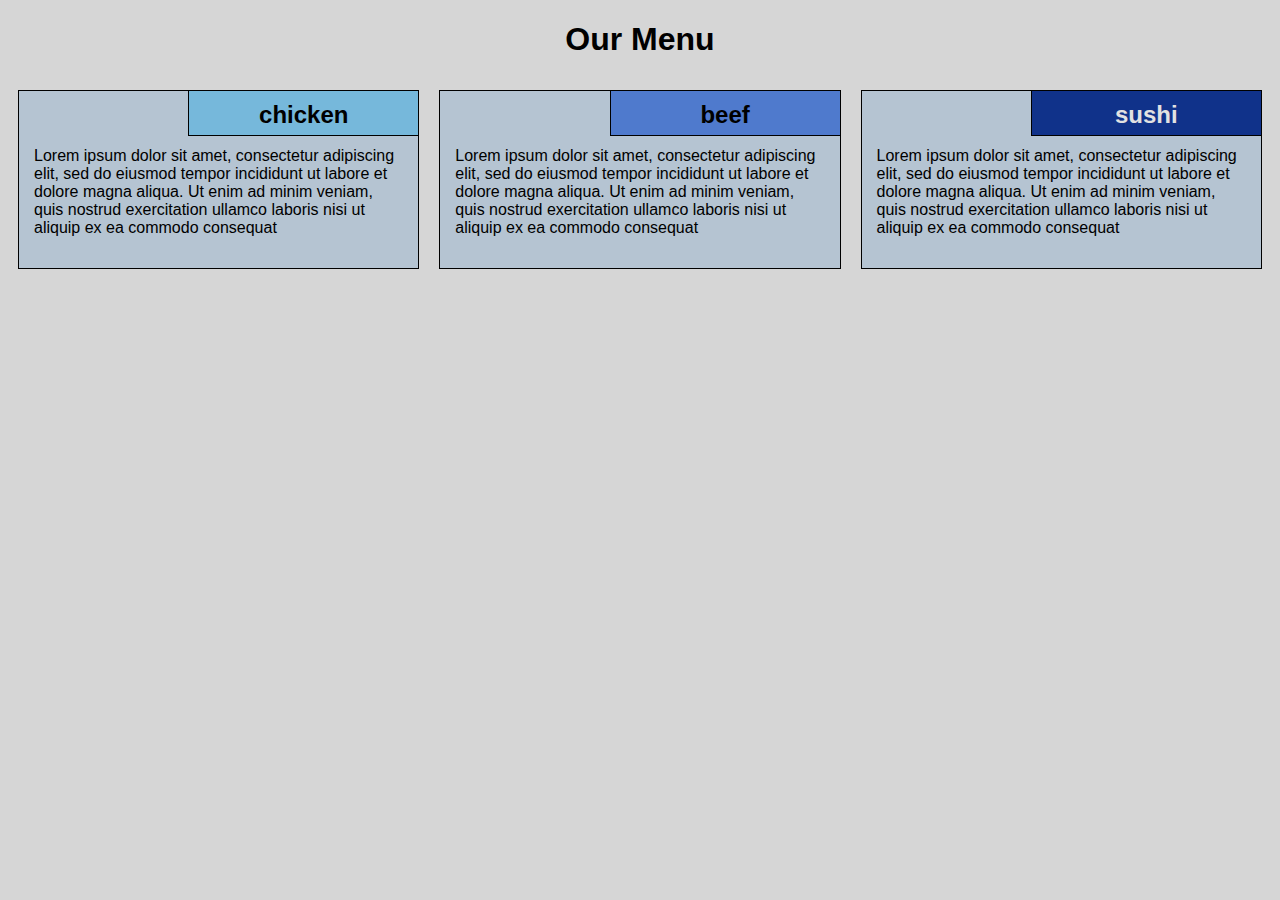
<file: module 2/index.html>
<!DOCTYPE html>
<html lang="en">

<head>
    <meta charset="utf-8">
    <meta name="viewport" content="width=device-width, initial-scale=1">
    <title>Assignment Solution for Module 2</title>
    <link rel="stylesheet" href="css/style.css">
</head>

<body>
    <h1>Our Menu</h1>
    <div class="row">
        <div class="col-lg-4 col-md-6 col-sm-12">
            <section class="chicken">
                <h2>chicken</h2>
                <p>
                   Lorem ipsum dolor sit amet, consectetur adipiscing elit, sed do eiusmod tempor incididunt ut labore et dolore magna aliqua. Ut enim ad minim veniam, quis nostrud exercitation ullamco laboris nisi ut aliquip ex ea commodo consequat
                </p>
            </section>
        </div>
        <div class="col-lg-4 col-md-6 col-sm-12">
            <section class="beef">
                <h2>beef</h2>
                <p>
                   Lorem ipsum dolor sit amet, consectetur adipiscing elit, sed do eiusmod tempor incididunt ut labore et dolore magna aliqua. Ut enim ad minim veniam, quis nostrud exercitation ullamco laboris nisi ut aliquip ex ea commodo consequat
                </p>
            </section>
        </div>
        <div class="col-lg-4 col-md-12 col-sm-12">
            <section class="sushi">
                <h2>sushi</h2>
                <p>
                   Lorem ipsum dolor sit amet, consectetur adipiscing elit, sed do eiusmod tempor incididunt ut labore et dolore magna aliqua. Ut enim ad minim veniam, quis nostrud exercitation ullamco laboris nisi ut aliquip ex ea commodo consequat
                </p>
            </section>
        </div>
    </div>
</body>

</html>
</file>
<file: module 2/css/style.css>
* {
    box-sizing: border-box;
    font-family: Helvetica;
}

body {
    background-color: #d6d6d6;
}

h1 {
    text-align: center;
    color: black;
}

section {
    border: 1px solid black;
    background-color: #b5c4d2;
    margin: 10px;
}

section>h2 {
    float: right;
    border-bottom: 1px solid black;
    border-left: 1px solid black;
    margin: 0;
    width: 230px;
    text-align: center;
    font-style: Times;
    font-size: 24px;
    font-weight: bold;
    height: 45px;
    padding-top: 10px;
}

section.chicken>h2 {
    background-color: #76b8db;
}

section.beef>h2 {
    background-color: #4f7acd;
}

section.sushi>h2 {
    color: #e2e2e2;
    background-color: #10328a;
}

section>p {
    padding: 40px 15px 15px 15px;
}

.row {
    width: 100%;
}


/* Desktop view options */

@media (min-width: 992px) {
    .col-lg-1, .col-lg-2, .col-lg-3, .col-lg-4, .col-lg-5, .col-lg-6, .col-lg-7, .col-lg-8, .col-lg-9, .col-lg-10, .col-lg-11, .col-lg-12 {
        float: left;
    }
    .col-lg-1 {
        width: 8.33%;
    }
    .col-lg-2 {
        width: 16.66%;
    }
    .col-lg-3 {
        width: 25%;
    }
    .col-lg-4 {
        width: 33.33%;
    }
    .col-lg-5 {
        width: 41.66%;
    }
    .col-lg-6 {
        width: 50%;
    }
    .col-lg-7 {
        width: 58.33%;
    }
    .col-lg-8 {
        width: 66.66%;
    }
    .col-lg-9 {
        width: 74.99%;
    }
    .col-lg-10 {
        width: 83.33%;
    }
    .col-lg-11 {
        width: 91.66%;
    }
    .col-lg-12 {
        width: 100%;
    }
}


/* Tablet view options */

@media (min-width: 768px) and (max-width: 991px) {
    .col-md-1, .col-md-2, .col-md-3, .col-md-4, .col-md-5, .col-md-6, .col-md-7, .col-md-8, .col-md-9, .col-md-10, .col-md-11, .col-md-12 {
        float: left;
    }
    .col-md-1 {
        width: 8.33%;
    }
    .col-md-2 {
        width: 16.66%;
    }
    .col-md-3 {
        width: 25%;
    }
    .col-md-4 {
        width: 33.33%;
    }
    .col-md-5 {
        width: 41.66%;
    }
    .col-md-6 {
        width: 50%;
    }
    .col-md-7 {
        width: 58.33%;
    }
    .col-md-8 {
        width: 66.66%;
    }
    .col-md-9 {
        width: 74.99%;
    }
    .col-md-10 {
        width: 83.33%;
    }
    .col-md-11 {
        width: 91.66%;
    }
    .col-md-12 {
        width: 100%;
    }
}


/* Mobile view options */

@media (max-width: 767px) {
    .col-sm-1, .col-sm-2, .col-sm-3, .col-sm-4, .col-sm-5, .col-sm-6, .col-sm-7, .col-sm-8, .col-sm-9, .col-sm-10, .col-sm-11, .col-sm-12 {
        float: left;
    }
    .col-sm-1 {
        width: 8.33%;
    }
    .col-sm-2 {
        width: 16.66%;
    }
    .col-sm-3 {
        width: 25%;
    }
    .col-sm-4 {
        width: 33.33%;
    }
    .col-sm-5 {
        width: 41.66%;
    }
    .col-sm-6 {
        width: 50%;
    }
    .col-sm-7 {
        width: 58.33%;
    }
    .col-sm-8 {
        width: 66.66%;
    }
    .col-sm-9 {
        width: 74.99%;
    }
    .col-sm-10 {
        width: 83.33%;
    }
    .col-sm-11 {
        width: 91.66%;
    }
    .col-sm-12 {
        width: 100%;
    }
}
</file>
